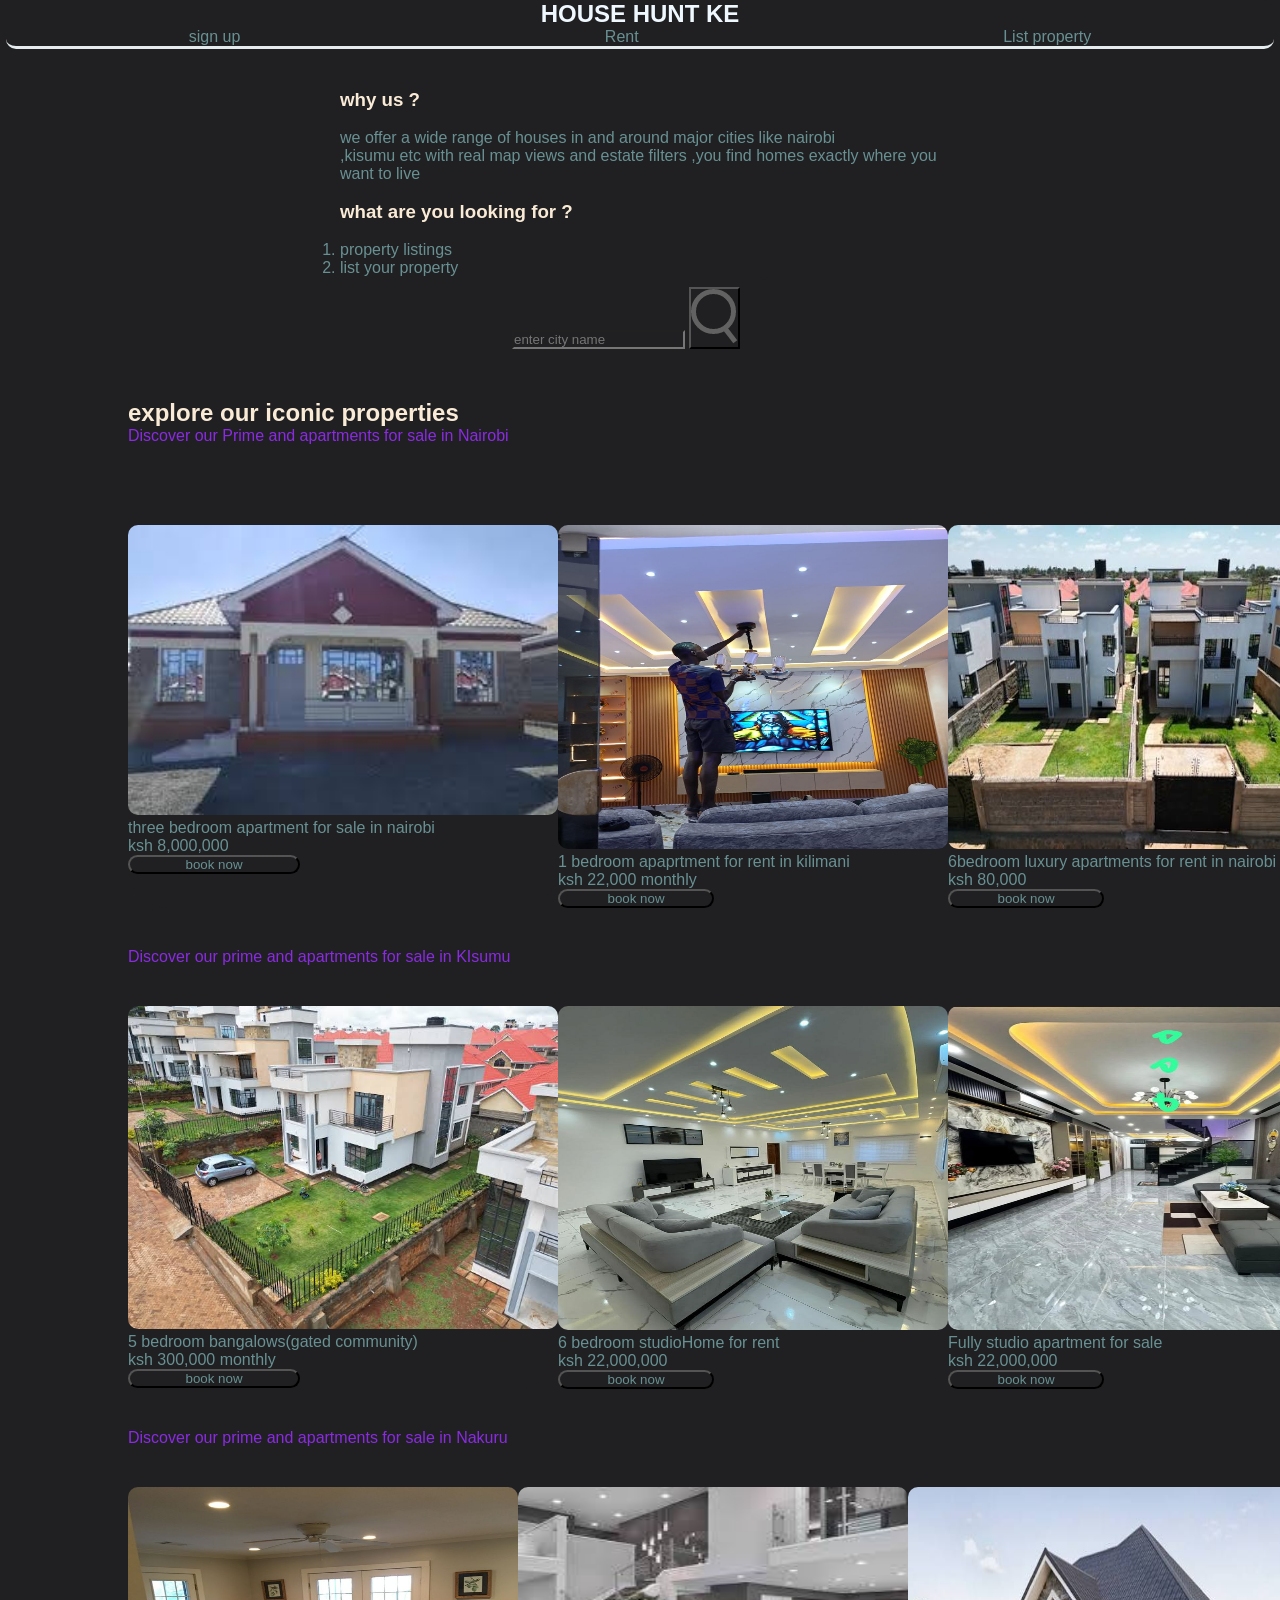
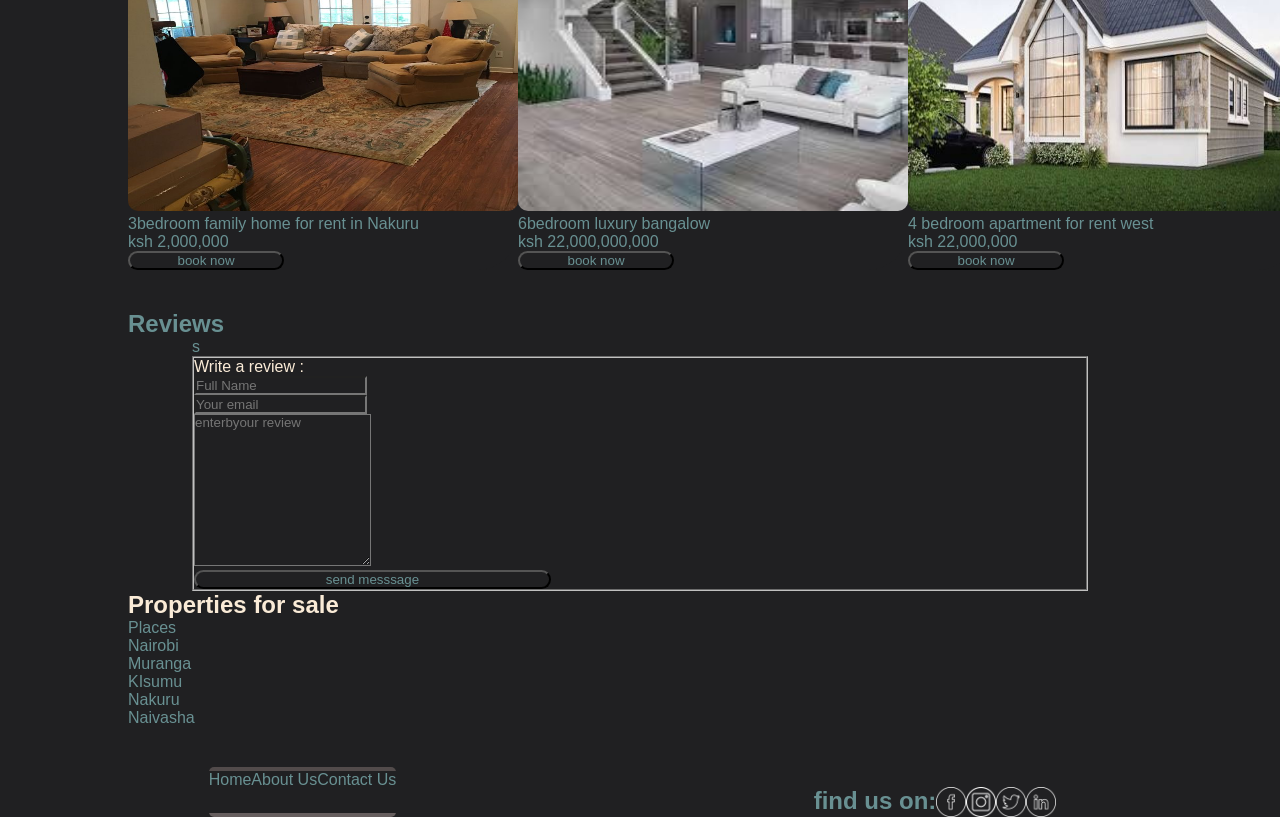
<file: index.html>
<!doctype html>
<html lang="en">
  <head>
    <meta charset="UTF-8" />
    <meta name="viewport" content="width=device-width, initial-scale=1.0" />
    <title>househunt</title>
    <link href="./css/style.css" rel="stylesheet" />
  </head>
  <body>
    <!-- nav section -->
    <nav class="nav-conatiner">
      <div>
        <h1>HOUSE HUNT KE</h1>
        <!-- <img src="./images/househuntinglogo.jpeg" width="40px" alt=""> -->
        <!-- </nav> -->
        <!--  -->
        <section>
          <div class="list">
            <ul>
              <li class="ul-list" id="signin">
                <a href="./signin.html">sign up</a>
              </li>
              <li class="ul-list"><a href="./login.html"> Rent</a></li>
              <li class="ul-list"><a href="#">List property</a></li>
            </ul>
          </div>
        </section>
        <!-- why us section -->
        <div>
          <div class="whyus">
            <div id="whyus1">
              <h3><span id="headercolor">why us ?</span></h3>
              <br />
              <p>
                we offer a wide range of houses in and around major cities like
                nairobi <br />,kisumu etc with real map views and estate filters
                ,you find homes exactly where you want to live
              </p>
              <br />
              <h3><span id="headercolor">what are you looking for ?</span></h3>
              <br />
              <ol>
                <li><a href="#">property listings</a></li>
                <li><a href="#"> list your property </a></li>
              </ol>
            </div>
          </div>
           <!-- search and filter -->
             <div class="search">
        <input type="text" placeholder="enter city name" spellcheck="false" />
        <button><img src="./images/search.png" alt="imag e logo" /></button>
      </div>
          <!-- listed buildings -->
          <div class="container">
            <h2><span id="headercolor">explore our iconic properties</span></h2>
            <p>
              <span class="discover">
                Discover our Prime and apartments for sale in Nairobi
              </span>
            </p>
          </div>
          <div class="container"></div>
          <div class="nairobi-img">
            <div class="Nairobi">
              <img
                id="images"
                src="./images house/househunt10.jpeg"
                alt=""
                width="430px"
              />
              <p>
                three bedroom apartment for sale in nairobi<br />
                ksh 8,000,000
              </p>
              <button id="btn" class="book">book now</button>
            </div>
            <div class="Nairobi">
              <img
                id="images"
                src="./images house/househunt1.jpeg"
                alt=""
                height="324px"
                width="390px"
              />
              <p>
                1 bedroom apaprtment for rent in kilimani <br />
                ksh 22,000 monthly
              </p>
              <button id="btn" class="book">book now</button>
            </div>
            <div class="Nairobi">
              <img
                id="images"
                src="./images house/househunt11.jpeg"
                alt=""
                height="324px"
                width="390px"
              />
              <p>
                6bedroom luxury apartments for rent in nairobi karen<br />
                ksh 80,000
              </p>
              <button id="btn" class="book">book now</button>
            </div>
          </div>

          <!--  -->
          <div class="container">
            <p>
              <span class="discover"
                >Discover our prime and apartments for sale in KIsumu</span
              >
            </p>
          </div>
          <div class="nairobi-img">
            <div class="Nairobi">
              <img
                id="images"
                src="./images house/househunt12.jpeg"
                alt=""
                width="430px"
              />
              <p>
                5 bedroom bangalows(gated community) <br />
                ksh 300,000 monthly
              </p>
              <button id="btn" class="book">book now</button>
            </div>
            <div class="Nairobi">
              <img
                id="images"
                src="./images house/househunt2.jpeg"
                alt=""
                height="324px"
                width="390px"
              />
              <p>
                6 bedroom studioHome for rent <br />
                ksh 22,000,000
              </p>
              <button id="btn" class="book">book now</button>
            </div>
            <div class="Nairobi">
              <img
                id="images"
                src="./images house/househunt3.jpeg"
                alt=""
                height="324px"
                width="390px"
              />
              <p>
                Fully studio apartment for sale<br />
                ksh 22,000,000
              </p>
              <button id="btn" class="book">book now</button>
            </div>
          </div>
          <!--  -->
          <div class="container">
            <p>
              <span class="discover"
                >Discover our prime and apartments for sale in Nakuru</span
              >
            </p>
          </div>
          <div class="nairobi-img">
            <div class="Nairobi">
              <img
                id="images"
                src="./images house/househunt4.jpeg"
                alt=""
                height="324px"
                width="390px"
              />
              <p>
                3bedroom family home for rent in Nakuru <br />
                ksh 2,000,000
              </p>
              <button id="btn" class="book">book now</button>
            </div>
            <div class="Nairobi">
              <img
                id="images"
                src="./images house/househunt5.jpeg"
                alt=""
                height="324px"
                width="390px"
              />
              <p>
                6bedroom luxury bangalow <br />
                ksh 22,000,000,000
              </p>
              <button id="btn" class="book">book now</button>
            </div>
            <div class="Nairobi">
              <img
                id="images"
                src="./images house/househunt6.jpeg"
                alt=""
                height="324px"
                width="390px"
              />
              <p>
                4 bedroom apartment for rent west<br />
                ksh 22,000,000
              </p>
              <button id="btn" class="book">book now</button>
            </div>
          </div>
          <!--review section  -->
          <div class="container">
            <h2>Reviews</h2>
          </div>

          <div class="review">
            s
            <fieldset>
              <div class="feildset">
                <p><span id="headercolor">Write a review :</span></p>
                <input type="text" placeholder="Full Name" /><br />
                <input type="email" placeholder="Your email" /> <br />
                <textarea
                  placeholder="enterbyour review"
                  col="19"
                  rows="10"
                ></textarea
                ><br />
                <button id="btn" class="book">send messsage</button>
              </div>
            </fieldset>
          </div>
          <!-- for sale -->
          <div class="sale-prop">
            <h2><span id="headercolor">Properties for sale</span></h2>
            <p>Places</p>
            <ul>
              <li><a href="#">Nairobi</a></li>
              <li><a href="#">Muranga</a></li>
              <li><a href="#">KIsumu</a></li>
              <li><a href="#">Nakuru</a></li>
              <li><a href="#">Naivasha</a></li>
            </ul>
          </div>
          <!-- footer section -->
          <div class="footer-container">
            <div class="footer">
              <li><a href="#">Home</a></li>
              <li><a href="#">About Us</a></li>

              <li><a href="#">Contact Us</a></li>
            </div>
            <div class="facebook">
              <h2>find us on:</h2>
              <img src="./images/facebook.png" width="30px" /><br />
              <img src="./images/instagram.png" width="30px" /><br />
              <img src="./images/twitter.png" width="30px" /><br />
              <img src="./images/linkedin.png" width="30px" /><br />
            </div>
          </div>

          <script src="./js/index.js"></script>
        </div>
      </div>
    </nav>
  </body>
</html>
</file>
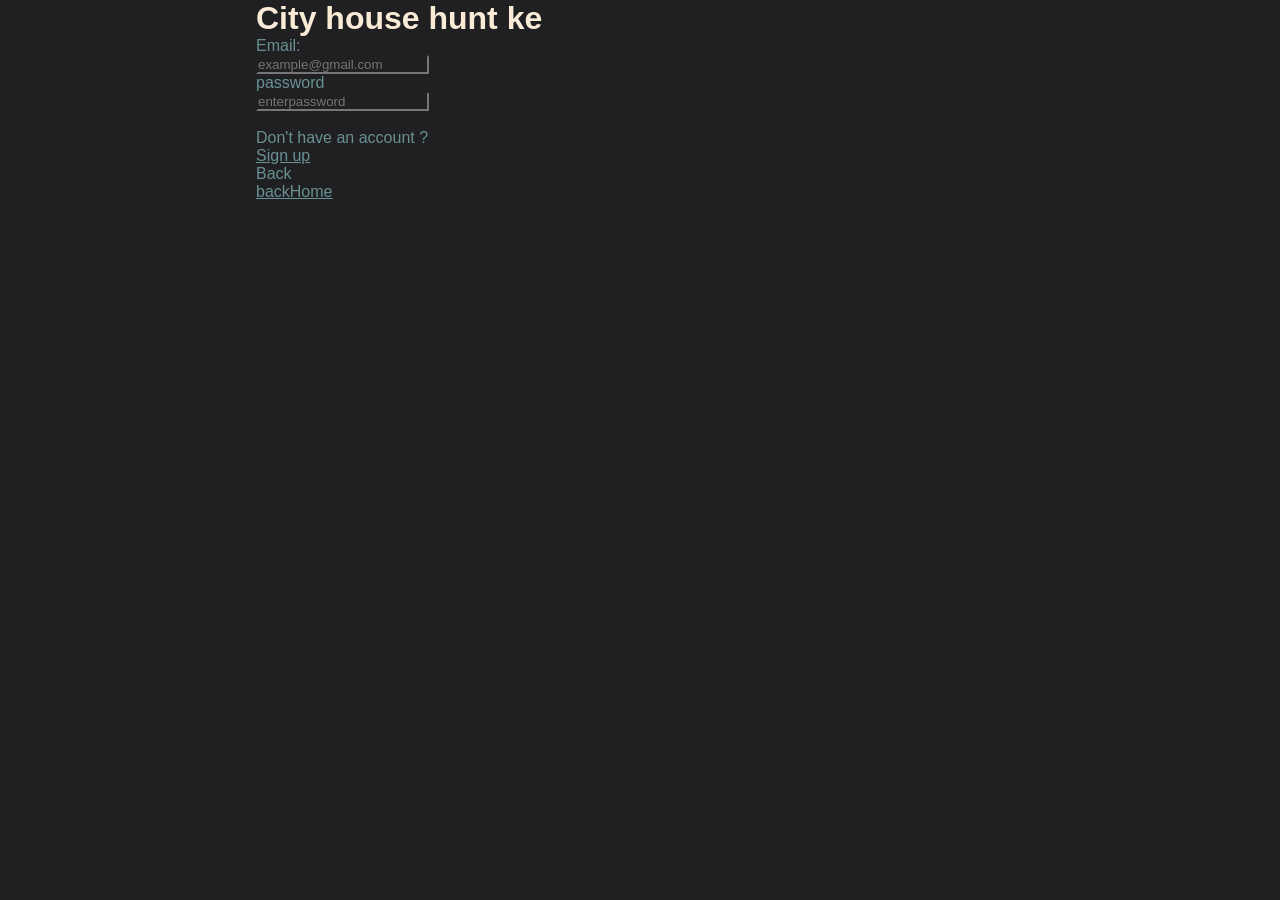
<file: login.html>
<!doctype html>
<html lang="en">
  <head>
    <meta charset="UTF-8" />
    <meta name="viewport" content="width=device-width, initial-scale=1.0" />
    <title>househutn login</title>
    <link href="./css/style.css" rel="stylesheet" />
  </head>
  <body>
    <form>
      <div class="sign-in">
        <h1><span id="headercolor">City house hunt ke</span></h1>
        <label>Email:</label><br />
        <input type="email" placeholder="example@gmail.com" /><br />
        <label>password</label><br />
        <input type="password" placeholder="enterpassword" /><br />
        <br />
        <p>Don't have an account ?</p>
        <ul>
          <li><a href="./signin.html">Sign up</a></li>
        </ul>
        <p>Back</p>
        <ul>
          <li><a href="./index.html">backHome</a></li>
        </ul>
      </div>
    </form>
  </body>
</html>
</file>
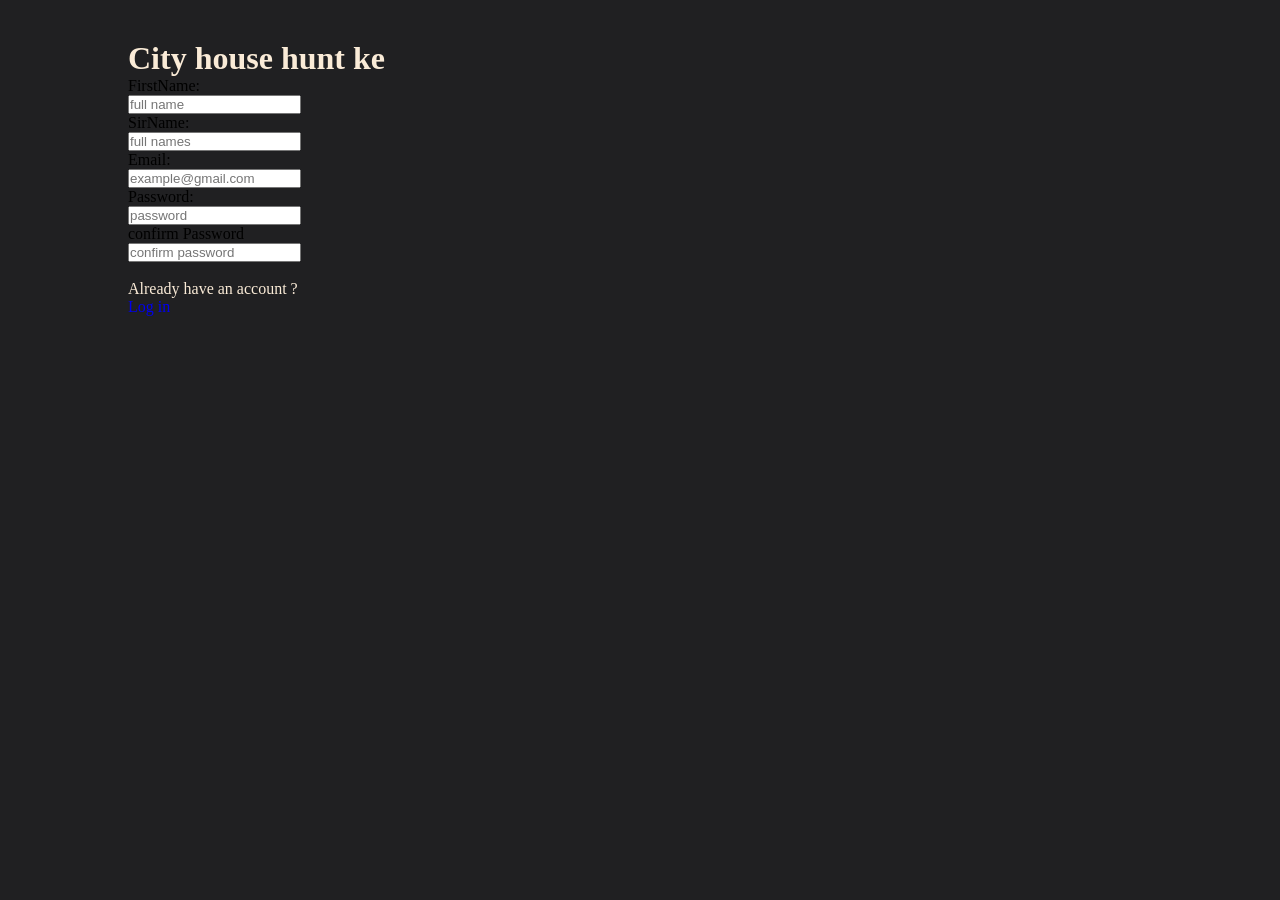
<file: signin.html>
<!doctype html>
<html lang="en">
  <head>
    <meta charset="UTF-8" />
    <meta name="viewport" content="width=device-width, initial-scale=1.0" />
    <title>house hunt</title>
    <link href="./js/signin.css" rel="stylesheet" />
  </head>
  <body>
    <div class="sign-in">
      <h1><span class="header">City house hunt ke</span></h1>
      <label>FirstName:</label><br />
      <input type="email" placeholder="full name" /><br />
      <label>SirName:</label><br />
      <input type="text" placeholder="full names" /><br />
      <label>Email:</label><br />
      <input type="email" placeholder="example@gmail.com" /><br />
      <label>Password:</label><br />
      <input type="password" placeholder="password" /><br />
      <label>confirm Password</label><br />
      <input type="password" placeholder="confirm password" /><br /><br />
      <p><span class="header">Already have an account ?</span></p>
      <ul>
        <li><a href="./login.html">Log in</a></li>
      </ul>
    </div>

    <script src="./js/index.js"></script>
  </body>
</html>
</file>
<file: css/style.css>
* {
  margin: 0 auto;
  padding: 0;
  font-family: Arial, Helvetica, sans-serif;
  text-decoration: none;
  color: height= "324px" width= "390px";
  background-color: rgb(113, 113, 228);
  color: rgba(147, 210, 212, 0.63);
  flex: wrap;
}
#headercolor {
  color: antiquewhite;
}

.nav-conatiner h1 {
  width: 99%;
  border-radius: 10px;
  display: flex;
  /* background-color: blueviolet; */
  justify-content: center;
  color: aliceblue;
}
/* search and filter */
.search {
  width: 20%;

  padding-top: 10px;
  padding-bottom: 10px;
  border-radius: 10px;
}

/*  */
.list ul {
  width: 99%;
  border-radius: 10px;
  justify-items: center;
  display: flex;
  list-style-type: none;
  border-bottom: 3px solid rgb(228, 236, 238);
}
.list ul li:hover {
  box-shadow: 0 0 22px #c084fc;
}
.whyus {
  border-radius: 10px;
  display: flex;
  padding-top: 40px;
  /* justify-content: center; */
  /* background-color: rgb(91, 55, 221); */
}
#whyus1 {
  width: 600px;
  justify-items: center;
}
#hero-img {
  border-radius: 20px;
}
/* listed buildings */
.Nairobi {
  max-width: 50%;
  justify-items: center;
  border-radius: 40px;
}
.book {
  border-radius: 10px;
  width: 40%;
}

.container { 
  width: 80%;
  justify-items: center;
  padding-top: 40px;
}

.nairobi-img {
  display: flex;
  padding-top: 40px;
  width: 80%;
}
.sale-prop ul li {
  list-style-type: none;
}
/* Reviews */
.review {
  width: 70%;
}
.discover {
  color: blueviolet;
}
.sale-prop {
  width: 80%;
  justify-items: center;
  padding-bottom: 40px;
}
.feildset {
  justify-self: center;
  color: black;
}
/* sign in styles */
.sign-in {
  justify-content: center;
  justify-items: center;
  width: 60%;
}
.sign-in ul li {
  list-style-type: none;
  text-decoration: underline;
}
/* footer section */
.footer {
  list-style-type: none;
  color: aliceblue;
  display: flex;
  justify-items: center;
  border-start-end-radius: 10px;
  border-top: 4px solid rgb(82, 75, 75);
  border-bottom: 4px solid rgb(102, 94, 94);
  border-radius: 5px;
}

#images {
  border-radius: 10px;
}
#btn:hover {
  box-shadow: 0 0 10px rgb(233, 241, 117);
  color: rgb(218, 159, 11);
}
/* navlink */
* {
  margin: 0 auto;
  padding: 0;
  font-family: Arial, Helvetica, sans-serif;
  text-decoration: none;
  color: height= "324px" width= "390px";
  background-color: rgb(32, 32, 34);
  color: rgba(147, 210, 212, 0.63);
}
#headercolor {
  color: antiquewhite;
}

.nav-conatiner h1 {
  width: 99%;
  border-radius: 10px;
  display: flex;
  /* background-color: blueviolet; */
  justify-content: center;
  color: aliceblue;
}

/*  */
.list ul {
  width: 99%;
  border-radius: 10px;
  justify-items: center;
  display: flex;
  list-style-type: none;
  border-bottom: 3px solid rgb(228, 236, 238);
}
.list ul li:hover {
  box-shadow: 0 0 22px #c084fc;
}
.whyus {
  border-radius: 10px;
  display: flex;
  padding-top: 40px;
  /* justify-content: center; */
  /* background-color: rgb(91, 55, 221); */
}
#whyus1 {
  width: 600px;
  justify-items: center;
}
#hero-img {
  border-radius: 20px;
}
/* listed buildings */
.Nairobi {
  max-width: 50%;
  justify-content: center;
  border-radius: 40px;
}
.book {
  border-radius: 10px;
  width: 40%;
}

.container {
  width: 80%;
  justify-items: center;
  padding-top: 40px;
}

.nairobi-img {
  display: flex;
  padding-top: 40px;
  width: 80%;
}
.sale-prop ul li {
  list-style-type: none;
}
/* Reviews */
.review {
  width: 70%;
}
.discover {
  color: blueviolet;
}
.sale-prop {
  width: 80%;
  justify-items: center;
  padding-bottom: 40px;
}
.feildset {
  justify-self: center;
  color: black;
}
/* sign in styles */
.sign-in {
  justify-content: center;
  justify-items: center;
  width: 60%;
}
.sign-in ul li {
  list-style-type: none;
  text-decoration: underline;
}
/* footer section */
.footer {
  list-style-type: none;
  color: aliceblue;
  display: flex;
  justify-items: center;

  /* border-start-end-radius: 10px; */
  border-radius: 5px;
}

#images {
  border-radius: 10px;
}
#btn:hover {
  box-shadow: 0 0 10px rgb(233, 241, 117);
  color: rgb(218, 159, 11);
}
.facebook {
  display: flex;
  padding-right: 15px;
  padding-top: 20px;
}
.footer-container {
  display: flex;
}
</file>
<file: js/signin.css>
*{
    margin: 0 auto;
    padding: 0;
    text-decoration: none;
    list-style-type: none;
}
body{
   background-color:  rgb(32, 32, 34); 
}
.sign-in{
    width: 80%;
    justify-items: center;
    padding-top: 40px;
}
.sign-in ul li{
    justify-content: center;
}
.header{
    color:  antiquewhite;
}
</file>
